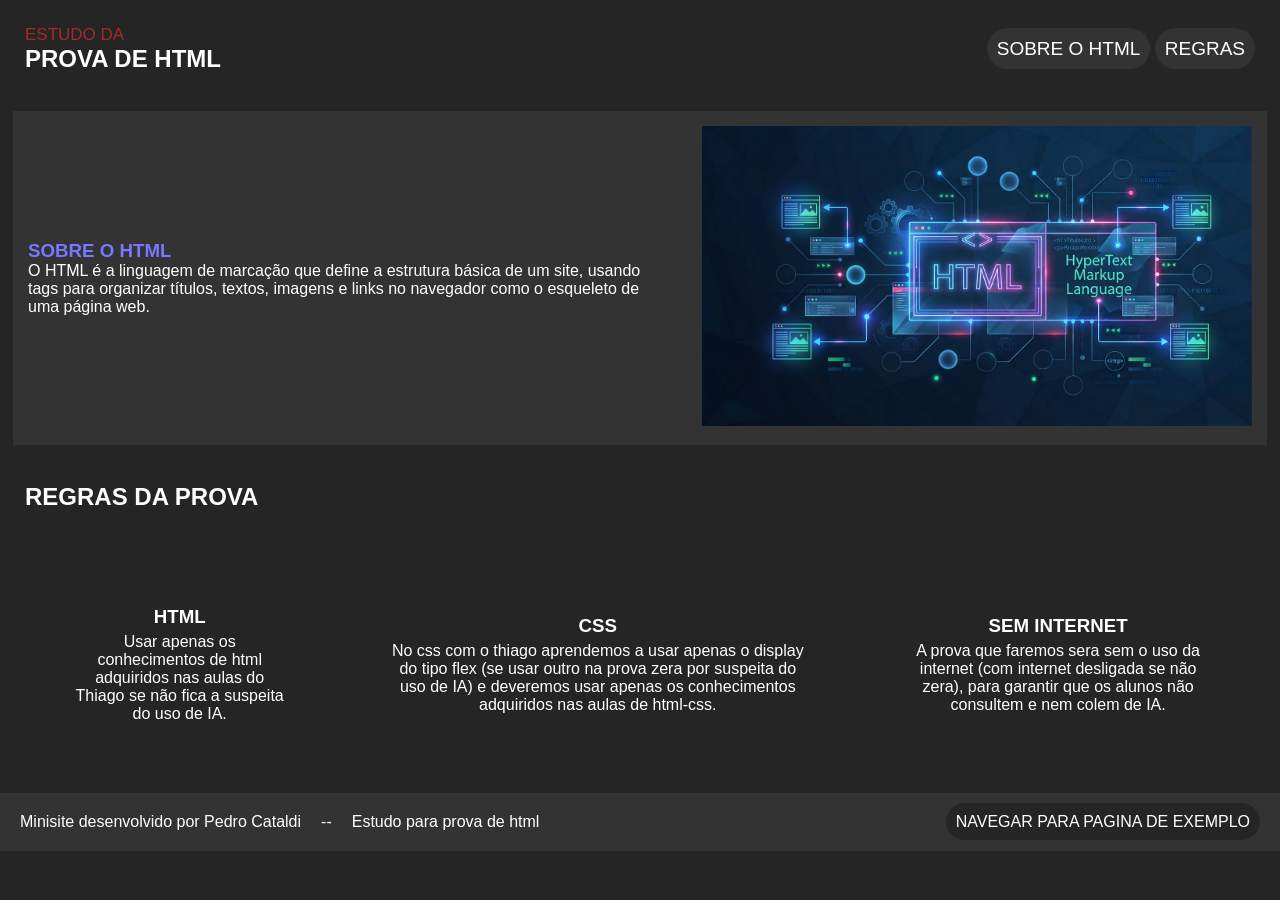
<file: index.html>
<!DOCTYPE html>
<html lang="pt-BR">

<head>
    <meta charset="UTF-8">
    <link rel="stylesheet" href="css/style.css">
    <title>Estudo prova de HTML</title>
</head>

<body>
    <header>
        <section id="navbar-esquerda">
            <p>estudo da</p>
            <h2>Prova de HTML</h2>
        </section>

        <section id="navbar-direita">
            <a href="#inicio">sobre o html</a>
            <a href="#topicos-principais">regras</a>
        </section>
    </header>
    <main>
        <section id="inicio">
            <section id="texto-inicio">
                <h1>Sobre o HTML</h1>
                <p>O HTML é a linguagem de marcação que define a estrutura básica de um site,
                    usando tags para organizar títulos, textos, imagens e links no navegador
                    como o esqueleto de uma página web.</p>
            </section>
            <section><img src="assets/img/inicio.jpg" alt="imagem html"></section>
        </section>
        <section id="topicos-principais">
            <section>
                <article>
                    <h2>regras da prova</h2>
                </article>
            </section>

            <section id="topicos">
                <article class="topico">
                    <h3>html</h3>
                    <p>Usar apenas os conhecimentos de html adquiridos nas aulas do Thiago se não fica a suspeita do uso
                        de IA.</p>
                </article>

                <article class="topico">
                    <h3>css</h3>
                    <p>No css com o thiago aprendemos a usar apenas o display do tipo flex (se usar outro na prova zera
                        por suspeita do uso de IA) e deveremos usar apenas os conhecimentos adquiridos nas aulas de
                        html-css.</p>
                </article>

                <article class="topico">
                    <h3>sem internet</h3>
                    <p>A prova que faremos sera sem o uso da internet (com internet desligada se não zera), para
                        garantir que os alunos não consultem e nem colem de IA.</p>
                </article>
            </section>

        </section>
        <footer>
        <section id="footer-esquerdo">
            <p>Minisite desenvolvido por Pedro Cataldi</p>
            <p>--</p>
            <p>Estudo para prova de html</p>
        </section>

        <section>
            <a href="pages/exemplo.html">navegar para pagina de exemplo</a>
        </section>
    </footer>
    </main>
</body>

</html>
</file>
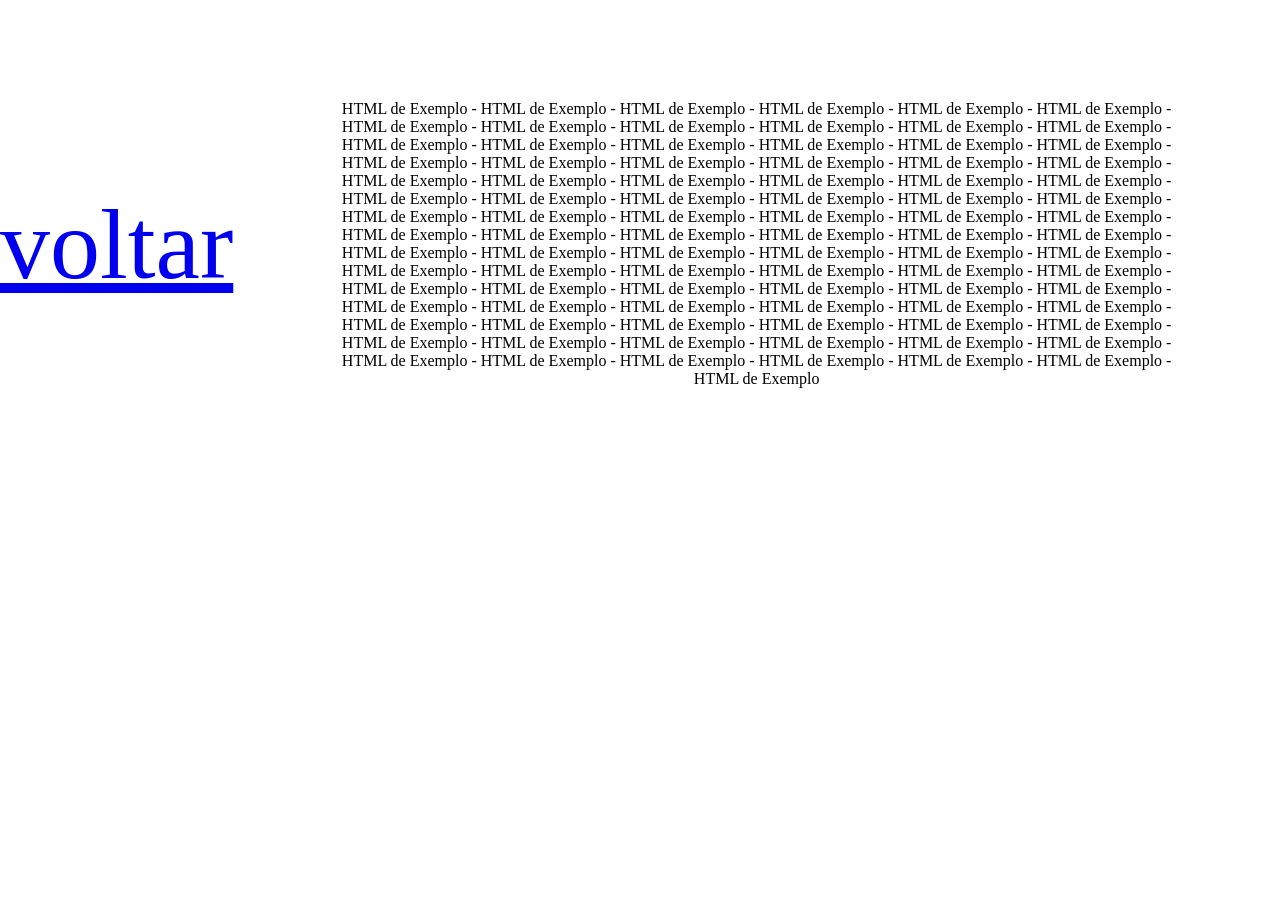
<file: pages/exemplo.html>
<!DOCTYPE html>
<html lang="pt-BR">

<head>
    <meta charset="UTF-8">
    <link rel="stylesheet" href="../css/exemplo.css">
    <title>HTML de exemplo</title>
</head>

<body>
    <header><a href="../">voltar</a></header>
    <section>
        <p>HTML de Exemplo - HTML de Exemplo - HTML de Exemplo - HTML de Exemplo - HTML de Exemplo - HTML de Exemplo - HTML
        de Exemplo - HTML de Exemplo - HTML de Exemplo - HTML de Exemplo - HTML de Exemplo - HTML de Exemplo - HTML de
        Exemplo - HTML de Exemplo - HTML de Exemplo - HTML de Exemplo - HTML de Exemplo - HTML de Exemplo - HTML de
        Exemplo - HTML de Exemplo - HTML de Exemplo - HTML de Exemplo - HTML de Exemplo - HTML de Exemplo - HTML de
        Exemplo - HTML de Exemplo - HTML de Exemplo - HTML de Exemplo - HTML de Exemplo - HTML de Exemplo - HTML de
        Exemplo - HTML de Exemplo - HTML de Exemplo - HTML de Exemplo - HTML de Exemplo - HTML de Exemplo - HTML de
        Exemplo - HTML de Exemplo - HTML de Exemplo - HTML de Exemplo - HTML de Exemplo - HTML de Exemplo - HTML de
        Exemplo - HTML de Exemplo - HTML de Exemplo - HTML de Exemplo - HTML de Exemplo - HTML de Exemplo - HTML de
        Exemplo - HTML de Exemplo - HTML de Exemplo - HTML de Exemplo - HTML de Exemplo - HTML de Exemplo - HTML de
        Exemplo - HTML de Exemplo - HTML de Exemplo - HTML de Exemplo - HTML de Exemplo - HTML de Exemplo - HTML de
        Exemplo - HTML de Exemplo - HTML de Exemplo - HTML de Exemplo - HTML de Exemplo - HTML de Exemplo - HTML de
        Exemplo - HTML de Exemplo - HTML de Exemplo - HTML de Exemplo - HTML de Exemplo - HTML de Exemplo - HTML de
        Exemplo - HTML de Exemplo - HTML de Exemplo - HTML de Exemplo - HTML de Exemplo - HTML de Exemplo - HTML de
        Exemplo - HTML de Exemplo - HTML de Exemplo - HTML de Exemplo - HTML de Exemplo - HTML de Exemplo - HTML de
        Exemplo - HTML de Exemplo - HTML de Exemplo - HTML de Exemplo - HTML de Exemplo - HTML de Exemplo - HTML de
        Exemplo</p>
    </section>
    
</body>

</html>
</file>
<file: css/style.css>
* {
    padding: 0;
    margin: 0;
    box-sizing: border-box;
}
body{
    font-family: 'Gill Sans', 'Gill Sans MT', Calibri, 'Trebuchet MS', sans-serif;
    background-color: rgb(37, 37, 37);
    color: white;
}
header {
    display: flex;
    flex-wrap: nowrap;
    justify-content: space-between;
    align-items: center;
    padding: 25px;
    text-transform: uppercase;
}

#navbar-esquerda p {
    color: brown;
    font-size: 17px;
}

#navbar-direita a {
    padding: 10px;
    text-decoration: none;
    color: white;
    font-size: 19px;
    background-color: #333;
    border-radius: 25px;
}

#inicio {
    display: flex;
    margin: 13px;
    align-items: center;
    gap: 25px;
    background-color: #333;
    justify-content: space-around;
}
#inicio img {
    width: 550px;
    height: auto;
}
#inicio section {
    padding: 15px;
}
#inicio h1 {
    color: rgb(119, 119, 255);
    text-transform: uppercase;
}

#topicos-principais {
    display: flex;
    flex-direction: column;
}
#topicos-principais h2 {
    padding: 25px;
    text-transform: uppercase;
}
#topicos {
    display: flex;
    margin: 20px;
    align-items: center;
    flex-direction: row;
    flex-wrap: nowrap;
    justify-content: center;
}
.topico h3 {
    text-transform: uppercase;
}
.topico {
    display: flex;
    gap: 5px;
    padding: 50px;
    flex-direction: column;
    flex-wrap: nowrap;
    align-items: center;
    text-align: center;
}

footer {
    display: flex;
    justify-content: space-between;
    align-items: center;
    padding: 20px;
    background-color: #333;
}
#footer-esquerdo {
    display: flex;
    gap: 20px;
}
footer a {
    text-decoration: none;
    color: white;
    text-transform: uppercase;
    padding: 10px;
    border-radius: 25px;
    background-color: rgb(37, 37, 37);
}
</file>
<file: css/exemplo.css>
* {
    padding: 0;
    margin: 0;
    box-sizing: border-box;
}

body{
    display: flex;
    text-align: center;
    align-items: center;
}

body section {
    padding: 100px;
}

header a {
    font-size: 100px;
}
</file>
